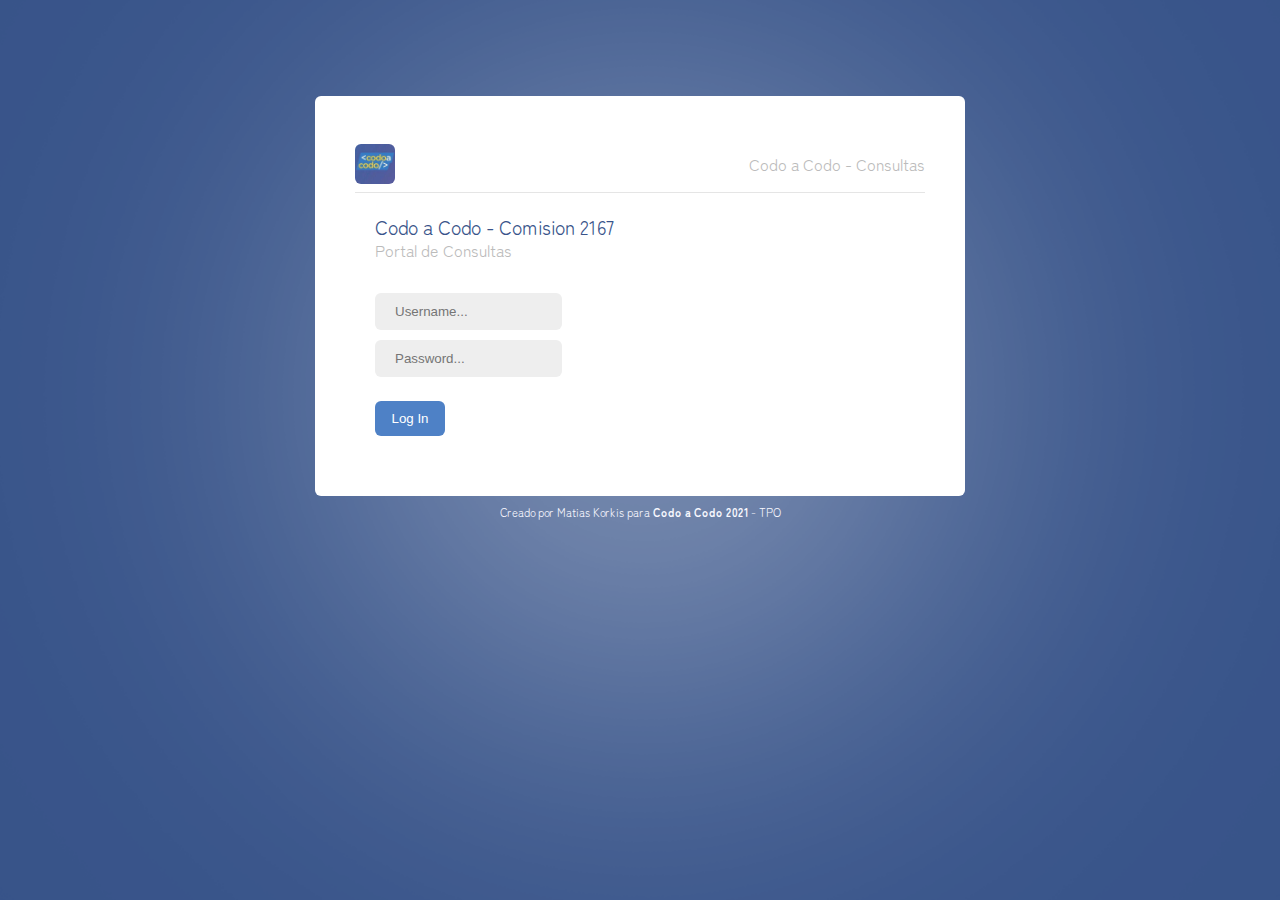
<file: index.html>
<!DOCTYPE html>
<html lang="es">

<head>
    <meta charset="UTF-8">
    <meta http-equiv="X-UA-Compatible" content="IE=edge">
    <meta name="viewport" content="width=device-width, initial-scale=1.0">
    <title>TPO - Codo a Codo - Mk</title>
    <link rel="stylesheet" href="./css/style.css">
    <link rel="preconnect" href="https://fonts.googleapis.com">
    <link rel="preconnect" href="https://fonts.gstatic.com" crossorigin>
    <link href="https://fonts.googleapis.com/css2?family=Zen+Maru+Gothic:wght@500&display=swap" rel="stylesheet">

    <script>
        function validateForm() {
            let x = document.forms["login-form"]["username"].value;
            //alert(x);
            let y = document.forms["login-form"]["pass"].value;
          if ((x != "admin") || (y != "admin")) {// or y !="admin") {
            alert("Proba ingresando con admin/admin");
            return false;
          }
        }
        </script>

</head>

<body>
    <div id="main-login">
        <div id="login-container">
            <div id="login-header">
                <div>
                    <img id="login-logo" src="../img/logo_codo_a_codo.jpg" alt="Logo de Codo a Codo">
                </div>
                <div id="login-app-title">Codo a Codo - Consultas</div>
            </div>
            <div id="login-main">
                <div id="login-titles">
                    <div id="login-main-title">Codo a Codo - Comision 2167</div>
                    <div id="login-main-subtitle">Portal de Consultas</div>
                </div>
                <div id="login-form">
                    <form name= "login-form" action="/dashboard.html" onsubmit="return validateForm()" method="get">
                        <div id="username">
                            <input type="text" id="username" name="username" placeholder="Username..."><br>
                        </div>
                        <div id="pass">
                            <input type="password" id="pass" name="pass" placeholder="Password..."><br><br>
                        </div>
                        <div  id="submit">
                            <input id="submit-button"type="submit" value="Log In">
                        </div>
                    </form>
                </div>
            </div>
        </div>
    </div>
    <div id="login-footer">Creado por Matias Korkis para <b>Codo a Codo 2021</b> - TPO</div>
</body>

</html>
</file>
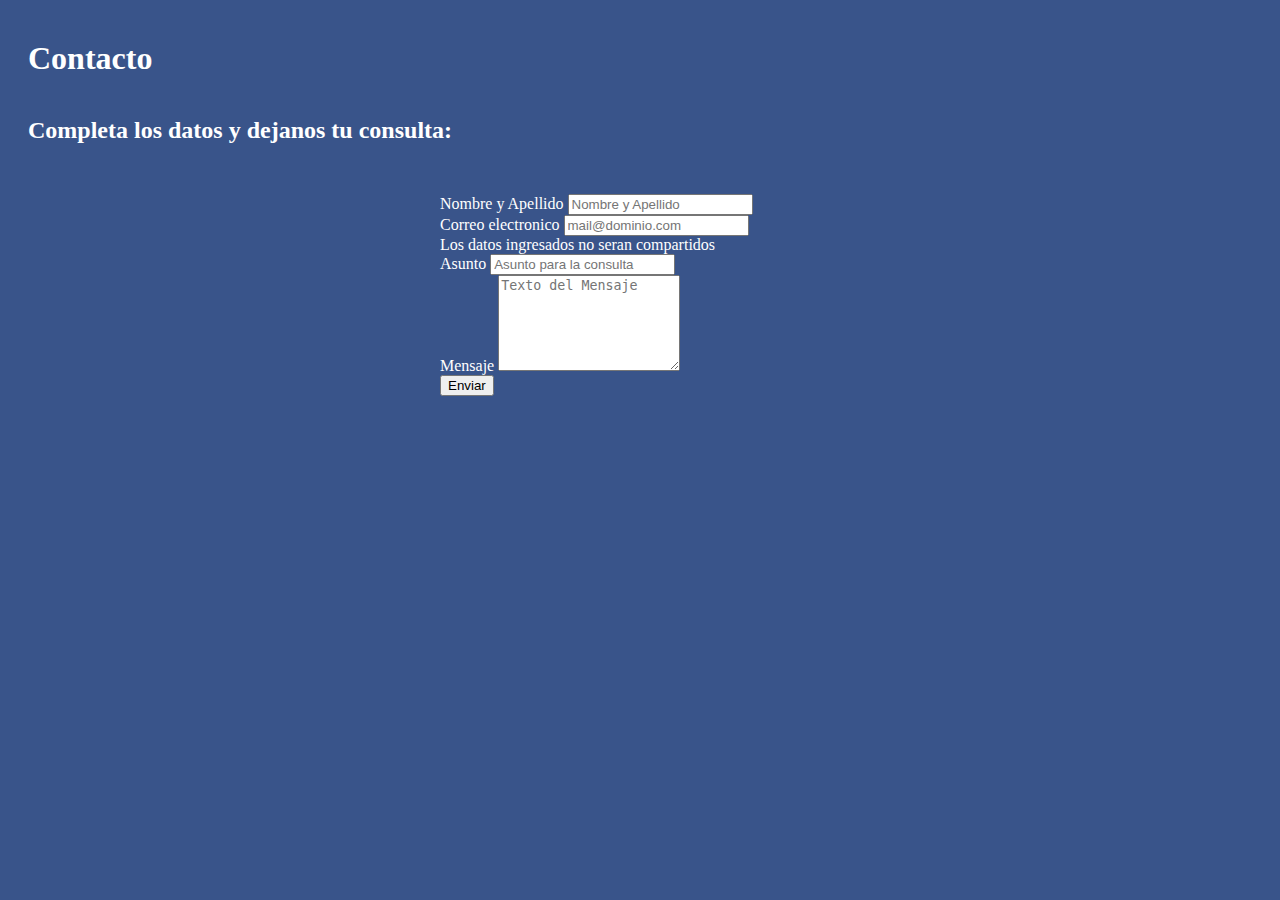
<file: contacto.html>
<!DOCTYPE html>
<html lang="es">
<head>
    <meta charset="UTF-8">
    <meta http-equiv="X-UA-Compatible" content="IE=edge">
    <meta name="viewport" content="width=device-width, initial-scale=1.0">
    <link href="https://cdn.jsdelivr.net/npm/bootstrap@5.1.3/dist/css/bootstrap.min.css" rel="stylesheet" integrity="sha384-1BmE4kWBq78iYhFldvKuhfTAU6auU8tT94WrHftjDbrCEXSU1oBoqyl2QvZ6jIW3" crossorigin="anonymous">
    <link rel="stylesheet" href="./css/style-form.css">
    <title>Contacto</title>

    <script>
        function validateForm() {
            let name = document.forms["contact-form"]["name"].value;
            //alert(x);
            let email = document.forms["contact-form"]["email"].value;
            let subject = document.forms["contact-form"]["subject"].value;
            let message = document.forms["contact-form"]["message"].value;
            if ((name == "")) {// or y !="admin") {
            alert("El campo Nombre y Apellido no puede estar vacio.");
            return false;
          }
          if ((email == "")) {// or y !="admin") {
            alert("El campo Correo electronico no puede estar vacio.");
            return false;
          }
          if ((subject == "")) {// or y !="admin") {
            alert("El campo Asunto no puede estar vacio.");
            return false;
          }
          if ((message == "")) {// or y !="admin") {
            alert("El campo Mensaje no puede estar vacio.");
            return false;
          }
        }
        </script>

</head>
<body>
    <h1>Contacto</h1>
    <h2>Completa los datos y dejanos tu consulta:</h2>
    <div id="form-div">
    <form name= "contact-form" action="/dashboard.html" onsubmit="return validateForm()">
        <div class="mb-3">
        <label for="name" class="form-label">Nombre y Apellido</label>
        <input type="text" class="form-control" id="name" name="name" placeholder="Nombre y Apellido" aria-describedby="emailHelp">
    </div>
    <div class="mb-3">
        <label for="email" class="form-label">Correo electronico</label>
        <input type="email" class="form-control" id="email" name="email" placeholder="mail@dominio.com">
        <div id="emailHelp" class="form-text">Los datos ingresados no seran compartidos</div>
    </div>
    <div class="mb-3">
        <label for="subject" class="form-label" >Asunto</label>
        <input type="text" class="form-control"id="subject" name="subject" placeholder="Asunto para la consulta">
    </div>
    <div class="mb-3">
        <label for="message" class="form-label">Mensaje</label>
        <textarea class="form-control" id="message" name="message" rows="6" placeholder="Texto del Mensaje"></textarea>
    </div>
    <button type="submit" class="btn btn-primary">Enviar</button>
      </form> 
    </div>
      <script src="https://cdn.jsdelivr.net/npm/bootstrap@5.1.3/dist/js/bootstrap.bundle.min.js" integrity="sha384-ka7Sk0Gln4gmtz2MlQnikT1wXgYsOg+OMhuP+IlRH9sENBO0LRn5q+8nbTov4+1p" crossorigin="anonymous"></script>
    </body>
</html>
</file>
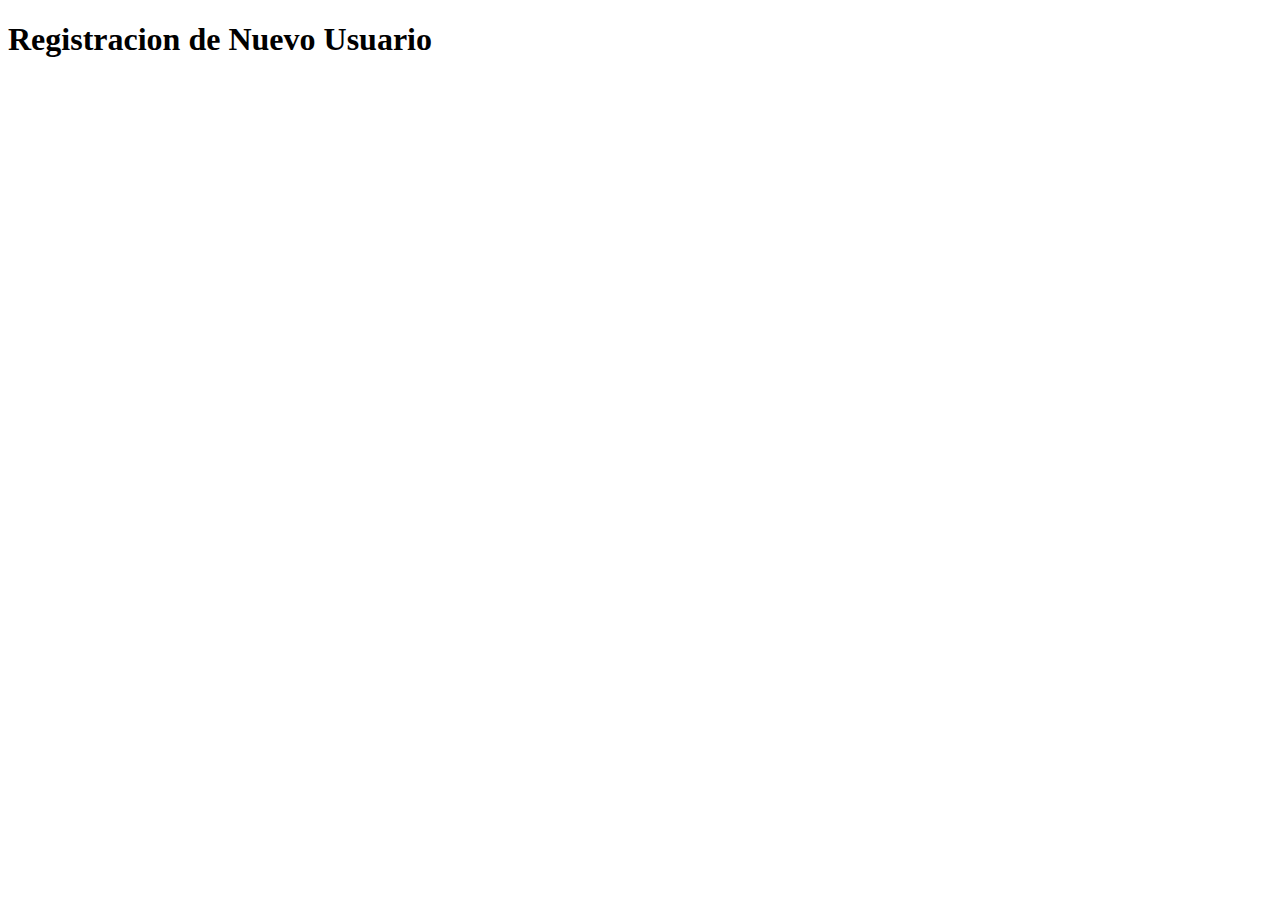
<file: register.html>
<!DOCTYPE html>
<html lang="en">
<head>
    <meta charset="UTF-8">
    <meta http-equiv="X-UA-Compatible" content="IE=edge">
    <meta name="viewport" content="width=device-width, initial-scale=1.0">
    <title>Registracion</title>
</head>
<body>
    <h1>Registracion de Nuevo Usuario</h1>
</body>
</html>
</file>
<file: css/style.css>
body {
    background: #39548a url(/img/login-body-bg.png) no-repeat top;
    font-family: 'Zen Maru Gothic', sans-serif;

}


#main-login{
    background-color: #fff;
    height: 320px;
    width: 570px;
    margin: auto;
    padding: 40px;
    margin-top: 96px;
    border-radius: 6px; 
}

#login-footer{
    color: ghostwhite;
    font-family: 'Zen Maru Gothic', sans-serif;
    font-size: 0.7em;
    text-align: center;
    margin-top: 0.7em;
}

#login-header{
    /* background-color: gold; */
    width: 570px;
    height: 56px;
    display: flex;
    justify-content: space-between;
    border-bottom: 1px solid #e5e5e5;
}

#login-logo{
    height: 40px;
    border-radius: 6px;
    text-align: center;
    margin-top: 8px;
}

#login-app-title{
    color: #bbb;
    /* background-color: hotpink; */
    /* padding: 10px; */
    text-align: center;
    line-height: 56px;
    height: 56px;    
}

#login-main {
    height: 263px;
     /* background-color: khaki;  */
}

#login-titles{
    height: 90px;
    /* background-color: lavender; */
}

#login-main-title{
    height: 25px;
    padding-top: 20px;
    padding-left:20px;    
    font-size: 1.2em;
    color: #39548a;
    
}

#login-main-subtitle{
    height: 25px;
    padding-bottom : 20px;    
    padding-left:20px;    
    font-size: 1em;
    color: #bbb;
}

#login-form{
    height: 173px;
    padding-left: 20px;
}

#username{
    /* padding: 0px; */
}

#username > input {
    border-radius: 6px;
    border-width: 0px;
    background: #eee;
    height: 35px;
    margin-top: 10px;
    width: 30%;    
    padding-left: 20px;    
}

#pass > input {
    border-radius: 6px;
    border-width: 0px;
    background: #eee;
    height: 35px;
    margin-top: 10px;
    width: 30%;
    padding-left: 20px;    
}





#submit-button{
    background: #4e81c6;
    color: white;
    height: 35px;
    width: 70px;
    border: 0px;
    border-radius: 6px;
    
}

input[type=text], select {
    /* width: 100%;     */
    /* display: inline-block; */
    /* border: 1px solid #ccc; */
    /* border-radius: 4px; */
    /* box-sizing: border-box; */
    /* margin: 8px 0; */
    
  }
</file>
<file: css/style-form.css>
body{
    background: #39548a;
    color: white;
}

h1, h2{
    margin-left: 20px;
    margin-top: 40px;
}

#form-div{
    max-width: 25%;
    min-width: 400px;
    margin-left: 20px;
    margin-top: 30px;
    padding-top: 30px;
    margin: auto;
}

#emailHelp{
    color: white;
}
</file>
